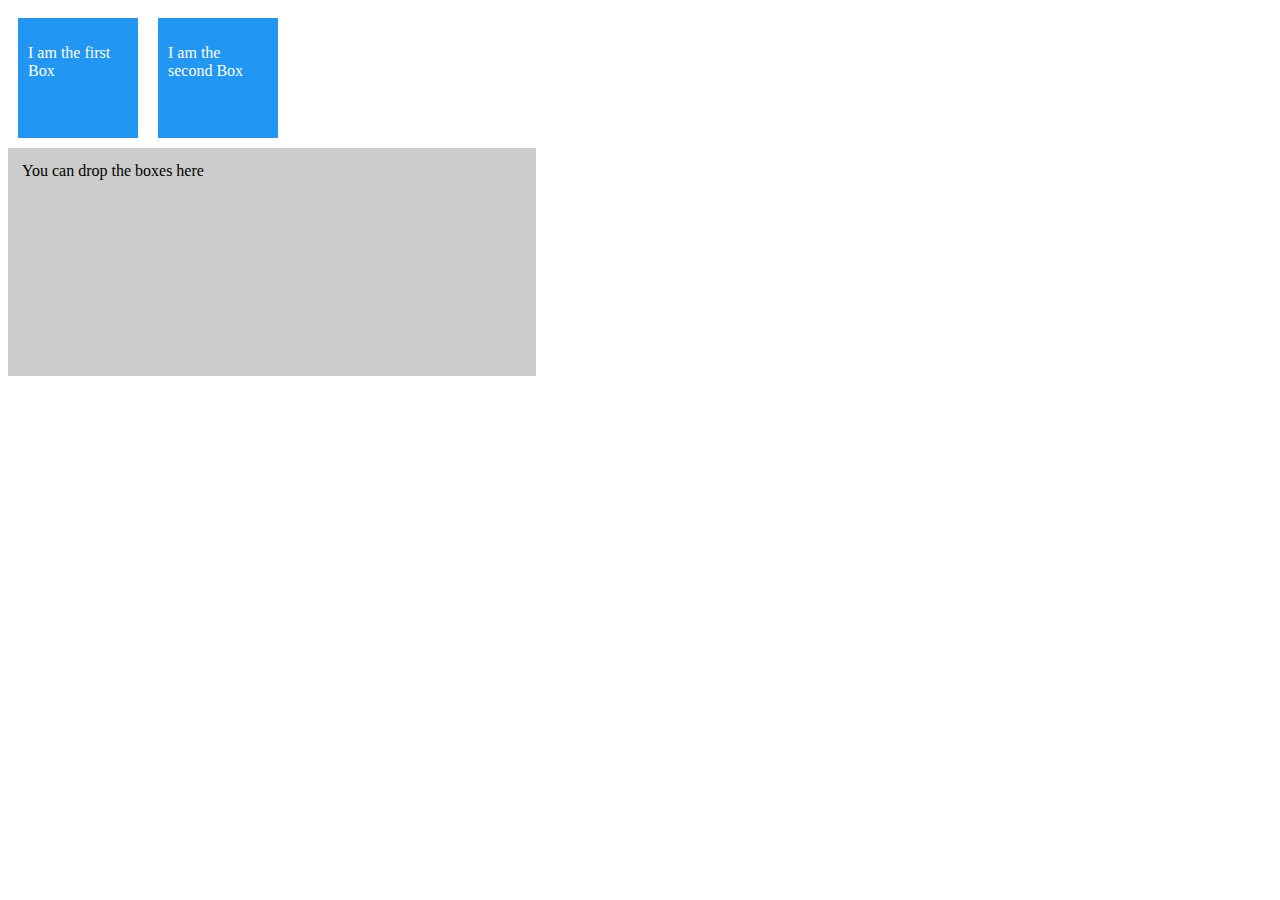
<file: testdragdrop.html>
<!DOCTYPE html>
<html lang="en">
<head>
	<meta charset="UTF-8">
	<title>Document</title>

<script src="jquery-3.1.1.min.js"></script>
<script type="text/javascript" src='js/bootstrap.min.js'></script>
<script src="js/interact.js"></script>  
<script src="GameLogic.js"></script>  

<script type="text/javascript">
  

interact('.draggable')  
  .draggable({
    // enable inertial throwing
    inertia: true,
    // keep the element within the area of it's parent
    restrict: {
      restriction: "parent",
      endOnly: true,
      elementRect: { top: 0, left: 0, bottom: 1, right: 1 }
    },
    // enable autoScroll
    autoScroll: true,
    // call this function on every dragmove event
    onmove: dragMoveListener,
  });

  function dragMoveListener (event) {
    var target = event.target,
        // keep the dragged position in the data-x/data-y attributes
        x = (parseFloat(target.getAttribute('data-x')) || 0) + event.dx,
        y = (parseFloat(target.getAttribute('data-y')) || 0) + event.dy;

    // translate the element
    target.style.webkitTransform =
    target.style.transform =
      'translate(' + x + 'px, ' + y + 'px)';

    // update the posiion attributes
    target.setAttribute('data-x', x);
    target.setAttribute('data-y', y);
  }

// enable draggables to be dropped into this
interact('.dropzone').dropzone({  
  // Require a 50% element overlap for a drop to be possible
  overlap: 0.50,

  // listen for drop related events:

  ondropactivate: function (event) {
    // add active dropzone feedback
    event.target.classList.add('drop-active');
  },
  ondragenter: function (event) {
    var draggableElement = event.relatedTarget,
        dropzoneElement = event.target;

    // feedback the possibility of a drop
    dropzoneElement.classList.add('drop-target');
  },
  ondragleave: function (event) {
    // remove the drop feedback style
    event.target.classList.remove('drop-target');
  },
  ondrop: function (event) {
    event.relatedTarget.textContent = 'Dropped';
  },
  ondropdeactivate: function (event) {
    // remove active dropzone feedback
    event.target.classList.remove('drop-active');
    event.target.classList.remove('drop-target');
  }
});
  
</script>

<link href="https://fonts.googleapis.com/css?family=Quicksand|Roboto" rel="stylesheet">

<style type="text/css">
.holder {
  width: 500px;
  height: 500px;
}
.dropzone {
  background-color: #ccc;
  padding: 10px;
  width: 500px;
  height: 200px;
   border: dashed 4px transparent;
  float:left;
}

.draggable {
  width: 100px;
  height: 100px;
  float:left;
  background-color: #2196F3;
  color: white;
  padding:10px;
  margin: 10px;
}

.drop-active {
  border-color: #aaa;
}

.drop-target {
  background-color: #000;
  color: #FFF;
  border-color: #fff;
  border-style: solid;
}
</style>

</head>
<body>
	


<div class="holder">

<div id="box-one" class="draggable">  
  <p> I am the first Box </p>
</div>  
<div id="box-two" class="draggable">  
    <p> I am the second Box </p>
</div>  
<br>
<div id="dropzone" class="dropzone">You can drop the boxes here</div>  

</div>


  

</body>
</html>
</file>
